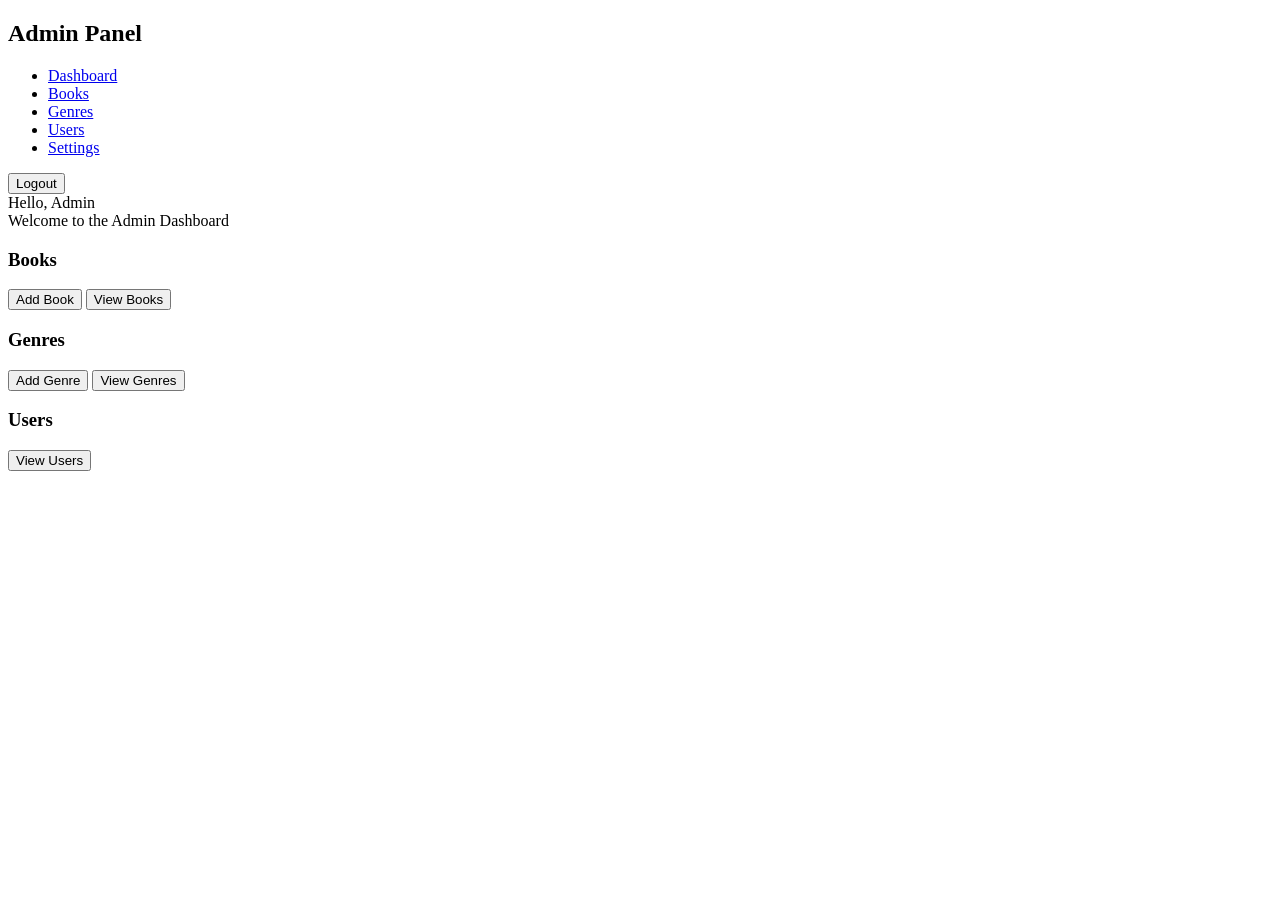
<file: src/main/resources/templates/dashboard.html>
<!DOCTYPE html>
<html lang="en">
<head>
    <meta charset="UTF-8">
    <meta name="viewport" content="width=device-width, initial-scale=1.0">
    <title>Dashboard</title>
    <link rel="stylesheet" th:href="@{/css/dashboard_style.css}" />

 
</head>
<body>
    <div class="wrapper">
        <!-- Sidebar -->
        <div class="sidebar">
            <h2>Admin Panel</h2>
            <ul>
                <li><a href="/dashboard">Dashboard</a></li>
                <li><a href="/getBooks">Books</a></li>
                <li><a href="/viewGenre">Genres</a></li>
                <li><a href="/viewUsers">Users</a></li>
                <li><a href="#">Settings</a></li>
            </ul>
            <div class="logout-btn-container">
                <button class="btn btn-logout">Logout</button>
            </div>
        </div>
        <div class="main-content">
            <!-- Header -->
            <header class="header">
                <div class="header-container">
                    <!-- Profile Section -->
                    <div class="profile-section">
                        <span class="username">Hello, Admin</span>
                    </div>
            
                    <!-- Notification and Welcome Text Section -->
                    <div class="welcome-section">
                        <span class="welcome-message">Welcome to the Admin Dashboard</span>
                    </div>
                </div>
            </header>
            

            <!-- Welcome Section (Dashboard Overview) -->
            <div class="dashboard-content">
               <!-- Dashboard Section (Books Card) -->
                <div class="card">
                    <h3>Books</h3>
                    <div class="buttons-container">
                        <button class="btn btn-primary" onclick="window.location.href='/modifyBook'">Add Book</button>
                        <button class="btn btn-secondary" onclick="window.location.href='/getBooks'">View Books</button>
                    </div>
                </div>

                <!-- Dashboard Section (Genres Card) -->
                <div class="card">
                    <h3>Genres</h3>
                    <div class="buttons-container">
                        <button class="btn btn-primary" onclick="window.location.href='/addGenre'">Add Genre</button>
                        <button class="btn btn-secondary" onclick="window.location.href='/viewGenre'">View Genres</button>
                    </div>
                </div>

                <!-- Dashboard Section (Users Card) -->
                <div class="card">
                    <h3>Users</h3>
                    <div class="buttons-container">
                        <button class="btn btn-secondary" onclick="window.location.href='/viewUsers'">View Users</button>
                    </div>
                </div>

            </div>
        </div>
    </div>
</body>
</html>
</file>
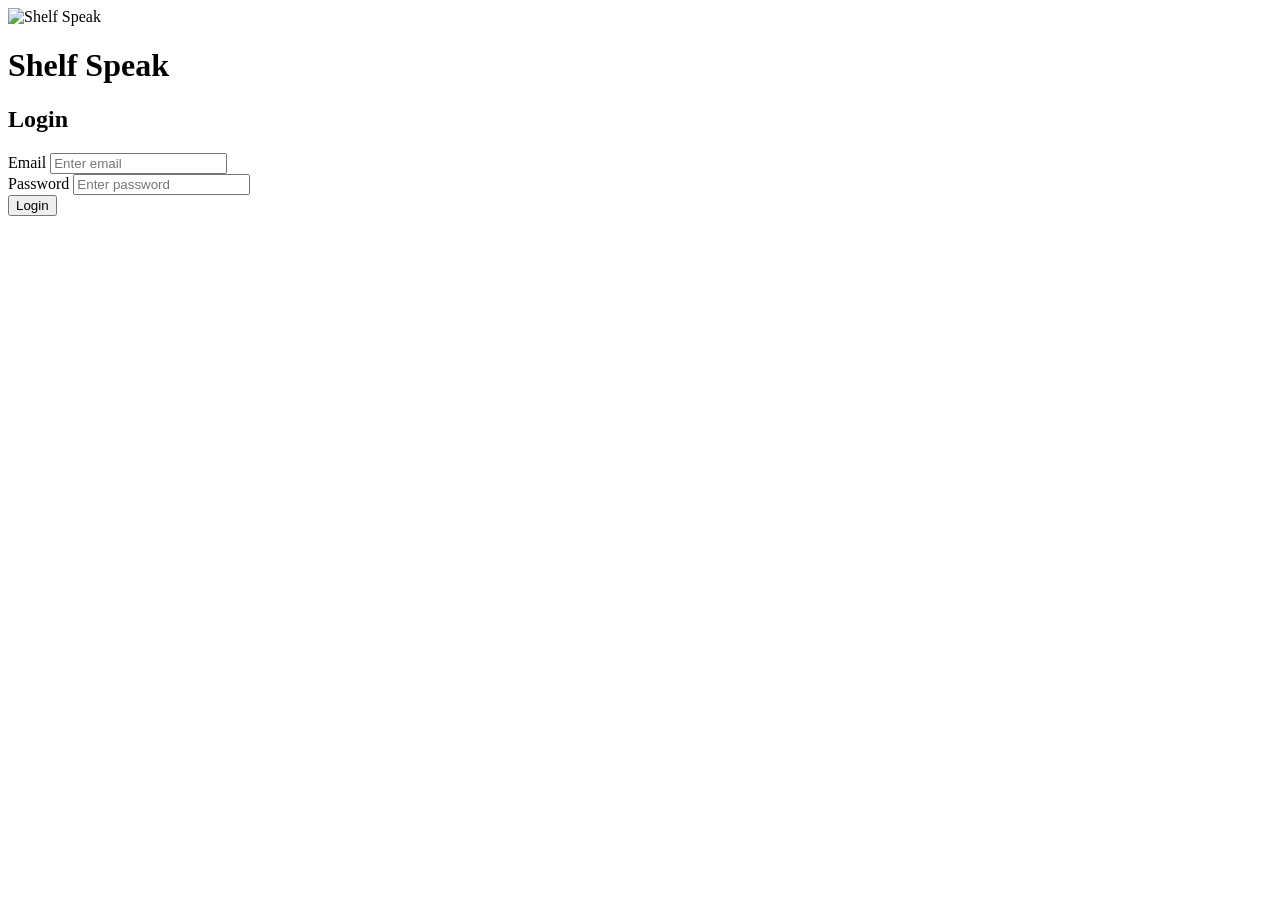
<file: src/main/resources/templates/login.html>
<!DOCTYPE html>
<html xmlns:th="http://www.thymeleaf.org">
<head>
    <meta charset="UTF-8">
    <meta name="viewport" content="width=device-width, initial-scale=1.0">
    <title>Admin Login</title>
    <link rel="stylesheet" th:href="@{/css/login_style.css}">
  
</head>
<body>
    <div class="logo-title">
        <img th:src="@{/images/logo.png}" alt="Shelf Speak">
        <h1>Shelf Speak</h1>
    </div>


    <div class="container">
        <h2>Login</h2>
        <!-- Thymeleaf Form -->
        <form th:action="@{/login/admin}" method="post">
            <div class="form-group">
                <label for="email">Email</label>
                <input type="email" id="email" class="form-control" name="email" placeholder="Enter email" required>
            </div>

            <div class="form-group">
                <label for="password">Password</label>
                <input type="password" id="password" class="form-control" name="password" placeholder="Enter password" required>
            </div>

            <div class="form-group">
                <button type="submit" class="btn btn-primary">Login</button>
            </div>

            <!-- Display error message if present -->
            <div th:if="${errorMessage != null}" class="text-danger">
                <p th:text="${errorMessage}"></p>
            </div>
        </form>
    </div>

</body>
</html>
</file>
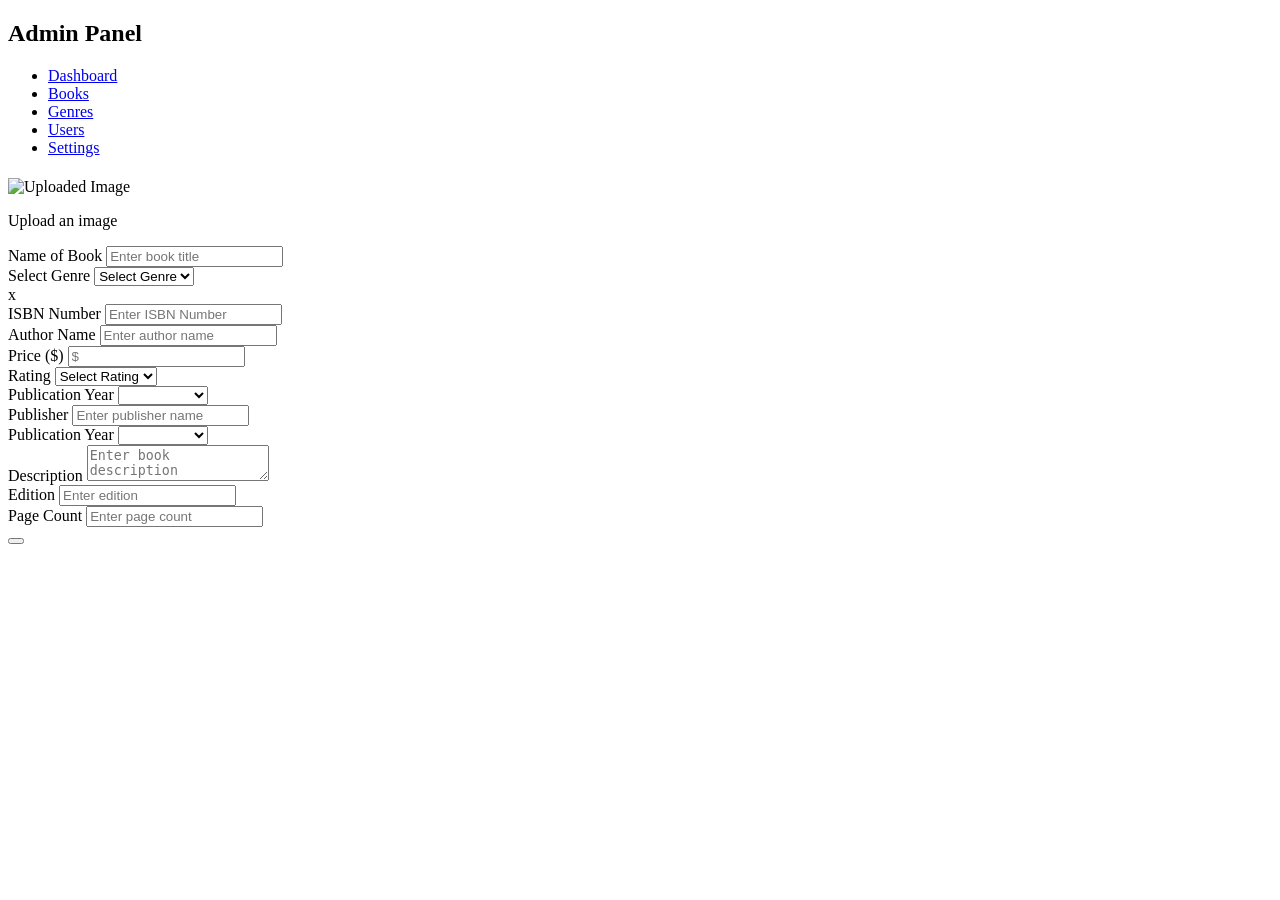
<file: src/main/resources/templates/modifyBook.html>
<!DOCTYPE html>
<html lang="en">
<head>
    <meta charset="UTF-8">
    <meta name="viewport" content="width=device-width, initial-scale=1.0">
    <title>Books</title>
    <link rel="stylesheet" th:href="@{/css/add_book_style.css}">
    <script type="text/javascript" th:src="@{/js/modify_book.js}"></script>
</head>
<body>
    <div class="wrapper">
        <!-- Sidebar -->
        <div class="sidebar">
            <h2>Admin Panel</h2>
            <ul>
                <li><a href="/dashboard">Dashboard</a></li>
                <li><a href="/getBooks">Books</a></li>
                <li><a href="/viewGenre">Genres</a></li>
                <li><a href="/viewUsers">Users</a></li>
                <li><a href="#">Settings</a></li>
            </ul>
        </div>

        <!-- Main Content Area -->
        <div class="main-content">
            <div class="header">
                <h1 th:text="${book.id != null && book.id > 0} ? 'Update Book' : 'Add New Book'"></h1>
            </div>
              <div class="form-container">
                    <form id="bookForm" method="POST" enctype="multipart/form-data">
                        <div class="form-row">
                            <div class="image-upload-container" onclick="document.getElementById('image-upload').click()">
                                <input type="file" id="image-upload" accept=".jpg, .jpeg" name="imageFile" onchange="previewImage(event)" hidden >
                                <div id="image-content">
                                    <!-- Image Preview -->
                                    <img id="image-preview" class="image-preview" 
                                         th:src="${book.imageUrl != null && !book.imageUrl.isEmpty() ? book.imageUrl : ''}" 
                                         th:style="${book.imageUrl != null && !book.imageUrl.isEmpty() ? 'display:block;' : 'display:none;'}" 
                                         alt="Uploaded Image">
                                    
                                    <!-- Placeholder -->
                                    <div id="image-placeholder" class="image-placeholder">
                                        <i class="fas fa-cloud-upload-alt"></i>
                                        <p>Upload an image</p>
                                    </div>
                                </div>
                                <!-- Note for accepted formats -->
                                <p id="file-format-note" style="color: red; font-size: 12px; display: none;">
                                    Only .jpg and .jpeg formats are allowed.
                                </p>
                            </div>
                    
                            <div class="form-group book-name-container">
                                <label for="bookTitle">Name of Book</label>
                                <input type="text" id="bookTitle" name="bookTitle" placeholder="Enter book title" th:value="${book.bookTitle}" required>
                            </div>
                        </div>

                        <div class="form-group">
                            <label for="genres">Select Genre</label>
                            <select id="genres" name="genres" onchange="updateSelectedGenres()">
                                <option class="disabled-selection" value="" disabled selected>Select Genre</option>
                                <option class="disabled-selection" value="" disabled selected>Select Genre</option>
                                <option th:each="genre : ${genres}"
                                        th:value="${genre.genreId}" 
                                        th:text="${genre.name}"  
                                        th:selected="${book.genres != null} ? ${book.genres.contains(genre)} : false">
                                </option>
                            </select>
                        </div>
                    
                        <!-- Selected genres container (genres selected by the user will appear here) -->
                        <div class="form-group">
                            <div class="selected-genre-container" id="selected-genres">
                                <div th:each="selectedGenre : ${book.genres}" class="selected-genre">
                                    <span th:text="${selectedGenre.name}"></span>
                                    <span class="remove" onclick="removeGenre(this)">x</span>
                                </div>
                            </div>
                        </div>
                       
                        <!-- Hidden input field to send selected genre IDs -->
                        <input type="hidden" id="selected-genre-ids" name="genres" value="">

                        <!-- ISBN Number -->
                        <div class="form-group">
                            <label for="isbn">ISBN Number</label>
                            <input type="number" id="isbn" name="isbn" placeholder="Enter ISBN Number" pattern="\d{10}" title="ISBN must be exactly 10 digits" th:value="${book.isbn}" required>
                        </div>

                        <!-- Author Name -->
                        <div class="form-group">
                            <label for="authorName">Author Name</label>
                            <input type="text" id="authorName" name="authorName" placeholder="Enter author name" th:value="${book.authorName}" required>
                        </div>

                        <!-- Price -->
                        <div class="form-group">
                            <label for="price">Price ($)</label>
                            <input type="number" id="price" name="price" step="any" placeholder="$" th:value="${book.price}" required>
                        </div>

                        <!-- Rating -->
                        <div class="form-group">
                            <label for="rating">Rating</label>
                            <select name="rating" id="rating">
                                <option class="disabled-selection" value="" disabled selected>Select Rating</option>
                                <option value="1" th:selected="${book.rating == 1}">1.0</option>
                                <option value="2" th:selected="${book.rating == 2}">2.0</option>
                                <option value="3" th:selected="${book.rating == 3}">3.0</option>
                                <option value="4" th:selected="${book.rating == 4}">4.0</option>
                                <option value="5" th:selected="${book.rating == 5}">5.0</option>
                            </select>
                        </div>
                        <div class="form-group">
                            <label for="publicationYear">Publication Year</label>
                            <select id="publicationYear" name="publicationYear" required>
                                <option class="disabled-selection" value="" disabled 
                                        th:selected="${book.publicationYear == null}">Select Year</option>
                                <option th:each="i : ${#numbers.sequence(1500, 2080)}" 
                                        th:value="${i}" 
                                        th:text="${i}" 
                                        th:selected="${i == book.publicationYear}"></option>
                            </select>
                        </div>

                        <!-- Publisher -->
                        <div class="form-group">
                            <label for="publisher">Publisher</label>
                            <input type="text" id="publisher" name="publisher" placeholder="Enter publisher name" th:value="${book.publisher}" required>
                        </div>

                        <!-- Publication Year -->
                        <div class="form-group">
                            <label for="publicationYear">Publication Year</label>
                            <select id="publicationYear" name="publicationYear" required>
                                <option class="disabled-selection" value="" disabled 
                                        th:selected="${book.publicationYear == null}">Select Year</option>
                                <option th:each="i : ${#numbers.sequence(1500, 2080)}" 
                                        th:value="${i}" 
                                        th:text="${i}" 
                                        th:selected="${i == book.publicationYear}"></option>
                            </select>
                        </div>
                        <!-- Description -->
                        <div class="form-group">
                            <label for="description">Description</label>
                            <textarea id="description" name="description" placeholder="Enter book description" th:text="${book.description}" required></textarea>
                        </div>

                        <!-- Edition -->
                        <div class="form-group">
                            <label for="edition">Edition</label>
                            <input type="text" id="edition" name="edition" placeholder="Enter edition" th:value="${book.edition}" required>
                        </div>

                        <!-- Page Count -->
                        <div class="form-group">
                            <label for="pageCount">Page Count</label>
                            <input type="number" id="pageCount" name="pageCount" placeholder="Enter page count" th:value="${book.pageCount}" required>
                        </div>

                        <!-- Submit Button -->
                        <div class="form-group">
                            <button type="submit" class="btn btn-primary" th:text="${book.id != null && book.id > 0} ? 'Update Book' : 'Add Book'"></button>
                        </div>
                </form>
            </div>
        </div>
    </div>
</div>
</body>
</html>
</file>
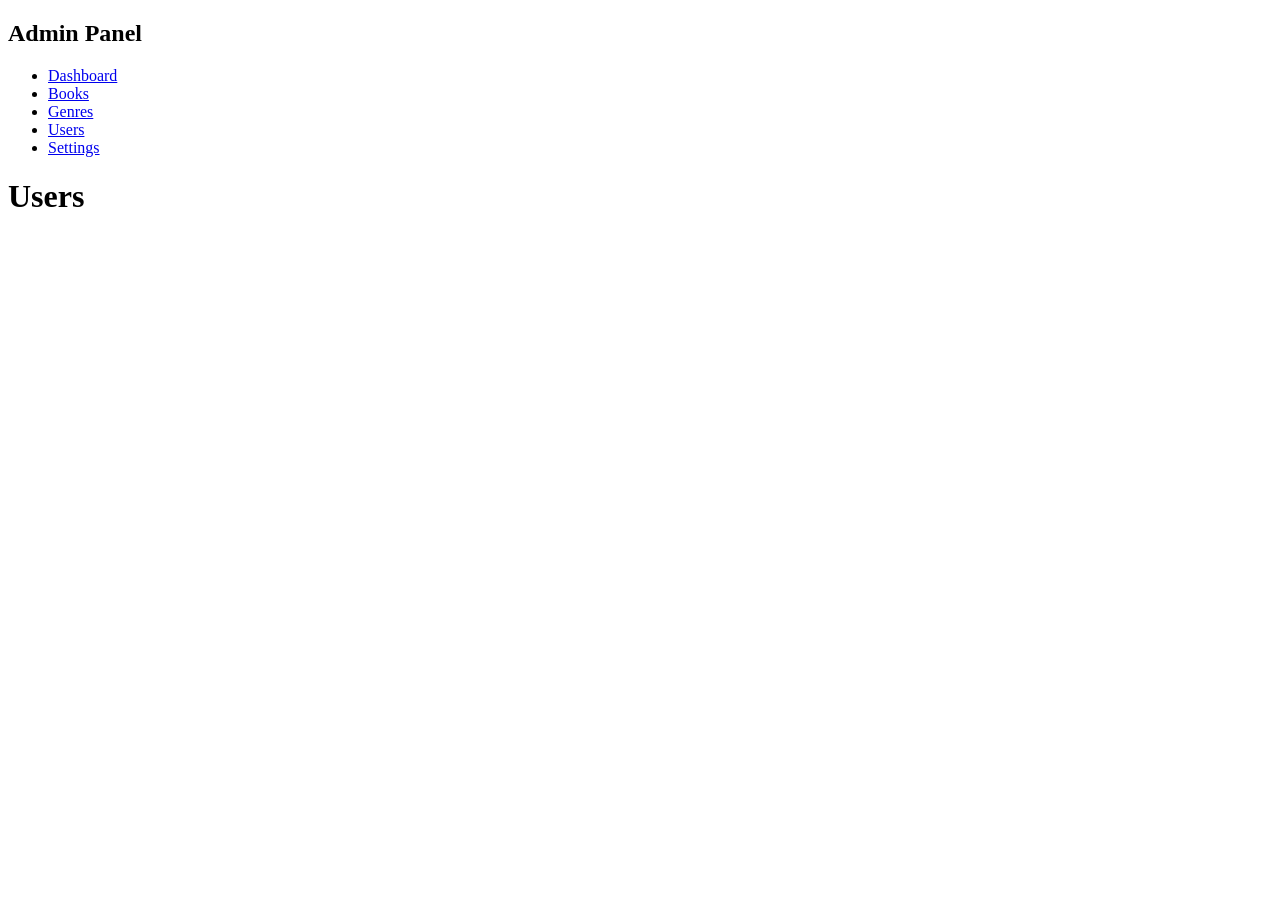
<file: src/main/resources/templates/users.html>
<!DOCTYPE html>
<html lang="en">
<head>
    <meta charset="UTF-8">
    <meta name="viewport" content="width=device-width, initial-scale=1.0">
    <title>Users</title>
    <link rel="stylesheet" th:href="@{/css/users_style.css}">
</head>
<body>
    <div class="wrapper">
        <div class="sidebar">
            <h2>Admin Panel</h2>
            <ul>
                <li><a href="/dashboard">Dashboard</a></li>
                <li><a href="/getBooks">Books</a></li>
                <li><a href="/viewGenre">Genres</a></li>
                <li><a href="/viewUsers">Users</a></li>
                <li><a href="#">Settings</a></li>
            </ul>
        </div>
        <div class="main-content">
            <h1>Users</h1>
        </div>
    </div>
</body>
</html>
</file>
